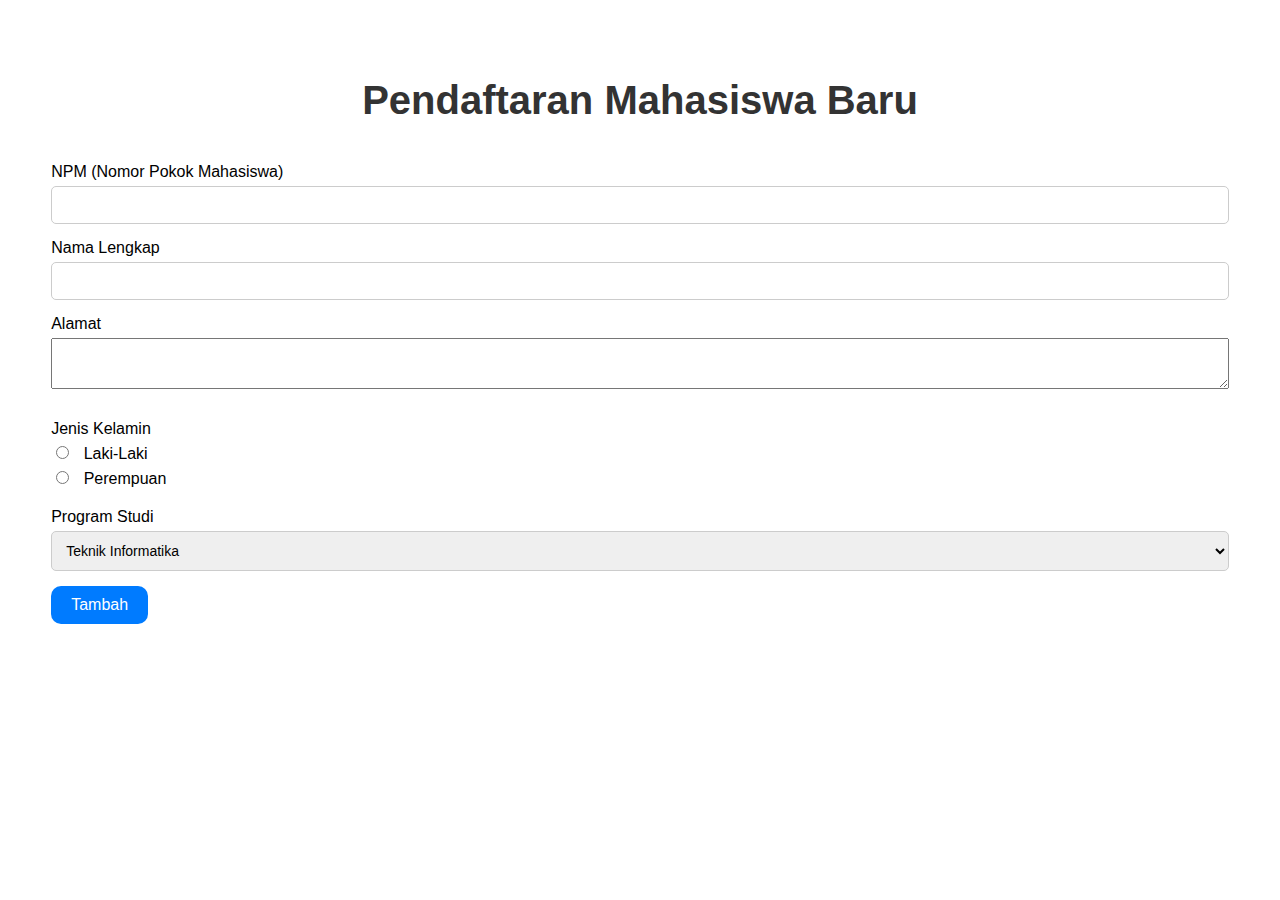
<file: Form Mahasiswa HTML&CSS/Index.html>
<!DOCTYPE html>
<html lang="en">
<head>
    <meta charset="UTF-8">
    <meta name="viewport" content="width=device-width, initial-scale=1.0">
    <title>Pendaftaran Mahasiswa Baru</title>
    <link rel="stylesheet" href="styles.css">
</head>
<body>
        <h1>Pendaftaran Mahasiswa Baru</h1>

        <div class="form-container">
            <form>
                <div class="form-group">
                    <label for="npm">NPM (Nomor Pokok Mahasiswa)</label>
                    <input type="text" id="npm" name="npm" required>
                </div>

                <div class="form-group">
                    <label for="nama">Nama Lengkap</label>
                    <input type="text" id="nama" name="nama" required>
                </div>

                <div class="form-group">
                    <label for="alamat">Alamat</label>
                    <textarea id="alamat" name="alamat" rows="3" required></textarea>
                </div>

                <div class="form-group">
                    <p>Jenis Kelamin</p>
                    <label>
                        <input type="radio" name="jenis_kelamin" value="Laki-Laki"> Laki-Laki
                    </label>
                    <label>
                        <input type="radio" name="jenis_kelamin" value="Perempuan"> Perempuan
                    </label>
                </div>

                <div class="form-group">
                    <label for="program">Program Studi</label>
                    <select id="program" name="program">
                        <option value="Teknik Informatika">Teknik Informatika</option>
                        <option value="Sistem Informasi">Sistem Informasi</option>
                    </select>
                </div>
                
                <div class="button-container">
                    <button type="submit">Tambah</button>
                </div>
            </form>
        </div>
</body>
</html>
</file>
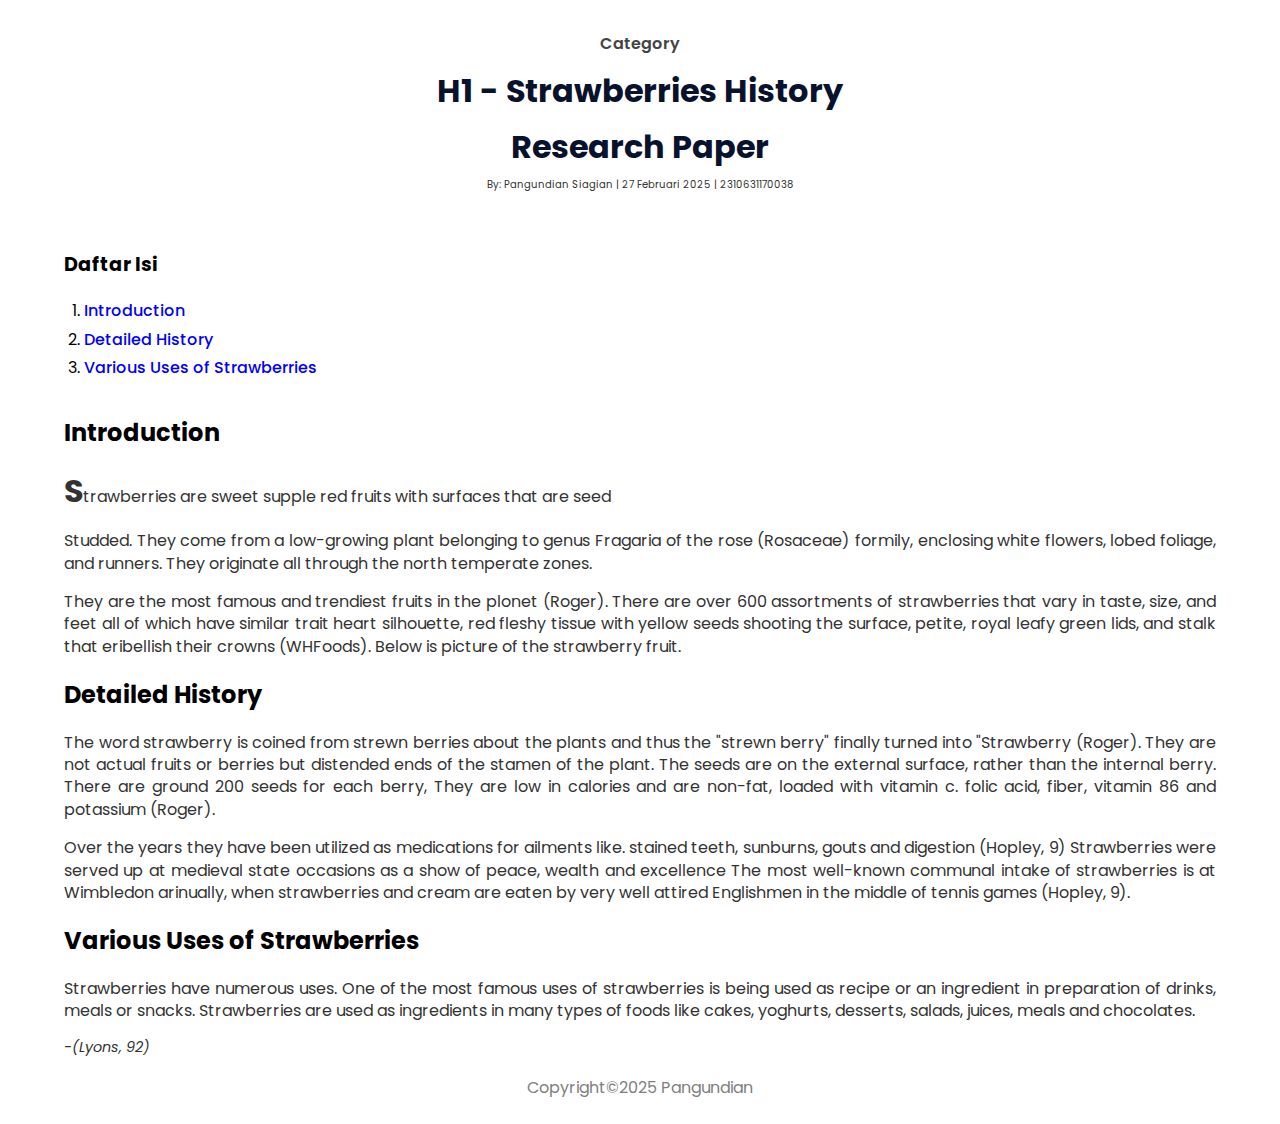
<file: Initial HTML&CSS/Index.html>
<!DOCTYPE html>
<html lang="en">
<head>
    <meta charset="UTF-8">
    <meta name="viewport" content="width=device-width, initial-scale=1.0">
    <title>Strawberries History Research Paper</title>
    <link rel="stylesheet" href="style.css">
</head>
<body>

    <header>
        <p class="category">Category</p>
        <h1>H1 - Strawberries History</h1>
        <h1>Research Paper</h1>
        <p class="author">By: Pangundian Siagian | 27 Februari 2025 | 2310631170038</p>
    </header>

    <nav>
        <h3>Daftar Isi</h3>
        <ol>
            <li><a href="#introduction">Introduction</a></li>
            <li><a href="#history">Detailed History</a> </li>
            <li><a href="#uses">Various Uses of Strawberries</a></li>
        </ol>
    </nav>

    <main>
        <section id="introduction">
            <h2>Introduction</h2>
            <p><span class="highlight">S</span>trawberries are sweet supple red fruits with surfaces that are seed</p>
            <p>
                Studded. They come from a low-growing plant belonging to genus Fragaria of the rose (Rosaceae) formily, enclosing white flowers, lobed foliage, and runners. 
                They originate all through the north temperate zones.
            </p>

            <p>
                They are the most famous and trendiest fruits in the plonet (Roger). There are over 600 assortments of strawberries that vary in taste, size, and feet all of 
                which have similar trait heart silhouette, red fleshy tissue with yellow seeds shooting the surface, petite, royal leafy green lids, and stalk that eribellish 
                their crowns (WHFoods). Below is picture of the strawberry fruit.
            </p>
            
        </section>

        <section id="history">
            <h2>Detailed History</h2>
            <p>
                The word strawberry is coined from strewn berries about the plants and thus the "strewn berry" finally turned into "Strawberry (Roger). 
                They are not actual fruits or berries but distended ends of the stamen of the plant. The seeds are on the external surface, rather than
                the internal berry. There are ground 200 seeds for each berry, They are low in calories and are non-fat, loaded with vitamin c. folic acid,
                fiber, vitamin 86 and potassium (Roger).
            </p>

            <p>
                Over the years they have been utilized as medications for ailments like. stained teeth, sunburns, gouts and digestion (Hopley, 9) 
                Strawberries were served up at medieval state occasions as a show of peace, wealth and excellence The most well-known communal intake
                of strawberries is at Wimbledon arinually, when strawberries and cream are eaten by very well attired Englishmen in the middle of tennis games (Hopley, 9).
            </p>
        </section>

        <section id="uses">
            <h2>Various Uses of Strawberries</h2>
            <p>
                Strawberries have numerous uses. One of the most famous uses of strawberries is being used as recipe or an ingredient in preparation of drinks, meals or snacks. 
                Strawberries are used as ingredients in many types of foods like cakes, yoghurts, desserts, salads, juices, meals and chocolates.
            </p>
            <p class="citation">
                -(Lyons, 92)
            </p>

        <footer>
            Copyright&copy;2025 Pangundian
        </footer>
        </section>
    </main>

</body>
</html>
</file>
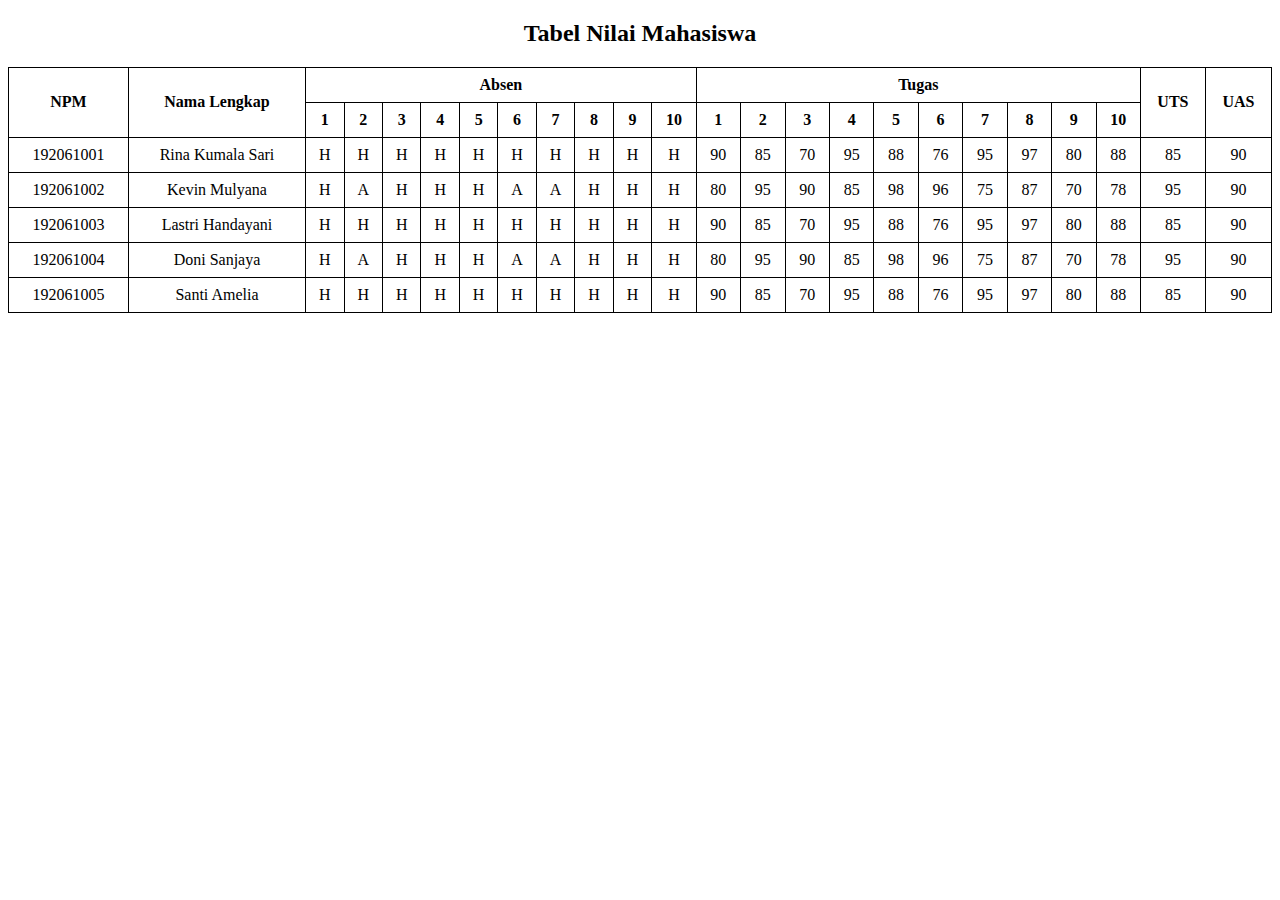
<file: Form Mahasiswa HTML&CSS/tabel.html>
<!DOCTYPE html>
<html lang="en">
<head>
    <meta charset="UTF-8">
    <meta name="viewport" content="width=device-width, initial-scale=1.0">
    <title>Tabel Nilai Mahasiswa</title>
    <style>
        table {
            width: 100%;
            border-collapse: collapse;
            text-align: center;
        }
        th, td {
            border: 1px solid black;
            padding: 8px;
        }
    </style>
</head>
<body>

    <h2 style="text-align: center;">Tabel Nilai Mahasiswa</h2>

    <table>
        <thead>
            <tr>
                <th rowspan="2">NPM</th>
                <th rowspan="2">Nama Lengkap</th>
                <th colspan="10">Absen</th>
                <th colspan="10">Tugas</th>
                <th rowspan="2">UTS</th>
                <th rowspan="2">UAS</th>
            </tr>
            <tr>
                <th>1</th> <th>2</th> <th>3</th> <th>4</th> <th>5</th>
                <th>6</th> <th>7</th> <th>8</th> <th>9</th> <th>10</th>
                
                <th>1</th> <th>2</th> <th>3</th> <th>4</th> <th>5</th>
                <th>6</th> <th>7</th> <th>8</th> <th>9</th> <th>10</th>
            </tr>
        </thead>
        <tbody>
            <tr>
                <td>192061001</td> <td>Rina Kumala Sari</td>
                <td>H</td> <td>H</td> <td>H</td> <td>H</td> <td>H</td>
                <td>H</td> <td>H</td> <td>H</td> <td>H</td> <td>H</td>
                <td>90</td> <td>85</td> <td>70</td> <td>95</td> <td>88</td>
                <td>76</td> <td>95</td> <td>97</td> <td>80</td> <td>88</td>
                <td>85</td> <td>90</td>
            </tr>
            <tr>
                <td>192061002</td> <td>Kevin Mulyana</td>
                <td>H</td> <td>A</td> <td>H</td> <td>H</td> <td>H</td>
                <td>A</td> <td>A</td> <td>H</td> <td>H</td> <td>H</td>
                <td>80</td> <td>95</td> <td>90</td> <td>85</td> <td>98</td>
                <td>96</td> <td>75</td> <td>87</td> <td>70</td> <td>78</td>
                <td>95</td> <td>90</td>
            </tr>
            <tr>
                <td>192061003</td> <td>Lastri Handayani</td>
                <td>H</td> <td>H</td> <td>H</td> <td>H</td> <td>H</td>
                <td>H</td> <td>H</td> <td>H</td> <td>H</td> <td>H</td>
                <td>90</td> <td>85</td> <td>70</td> <td>95</td> <td>88</td>
                <td>76</td> <td>95</td> <td>97</td> <td>80</td> <td>88</td>
                <td>85</td> <td>90</td>
            </tr>
            <tr>
                <td>192061004</td> <td>Doni Sanjaya</td>
                <td>H</td> <td>A</td> <td>H</td> <td>H</td> <td>H</td>
                <td>A</td> <td>A</td> <td>H</td> <td>H</td> <td>H</td>
                <td>80</td> <td>95</td> <td>90</td> <td>85</td> <td>98</td>
                <td>96</td> <td>75</td> <td>87</td> <td>70</td> <td>78</td>
                <td>95</td> <td>90</td>
            </tr>
            <tr>
                <td>192061005</td> <td>Santi Amelia</td>
                <td>H</td> <td>H</td> <td>H</td> <td>H</td> <td>H</td>
                <td>H</td> <td>H</td> <td>H</td> <td>H</td> <td>H</td>
                <td>90</td> <td>85</td> <td>70</td> <td>95</td> <td>88</td>
                <td>76</td> <td>95</td> <td>97</td> <td>80</td> <td>88</td>
                <td>85</td> <td>90</td>
            </tr>
        </tbody>
    </table>

</body>
</html>
</file>
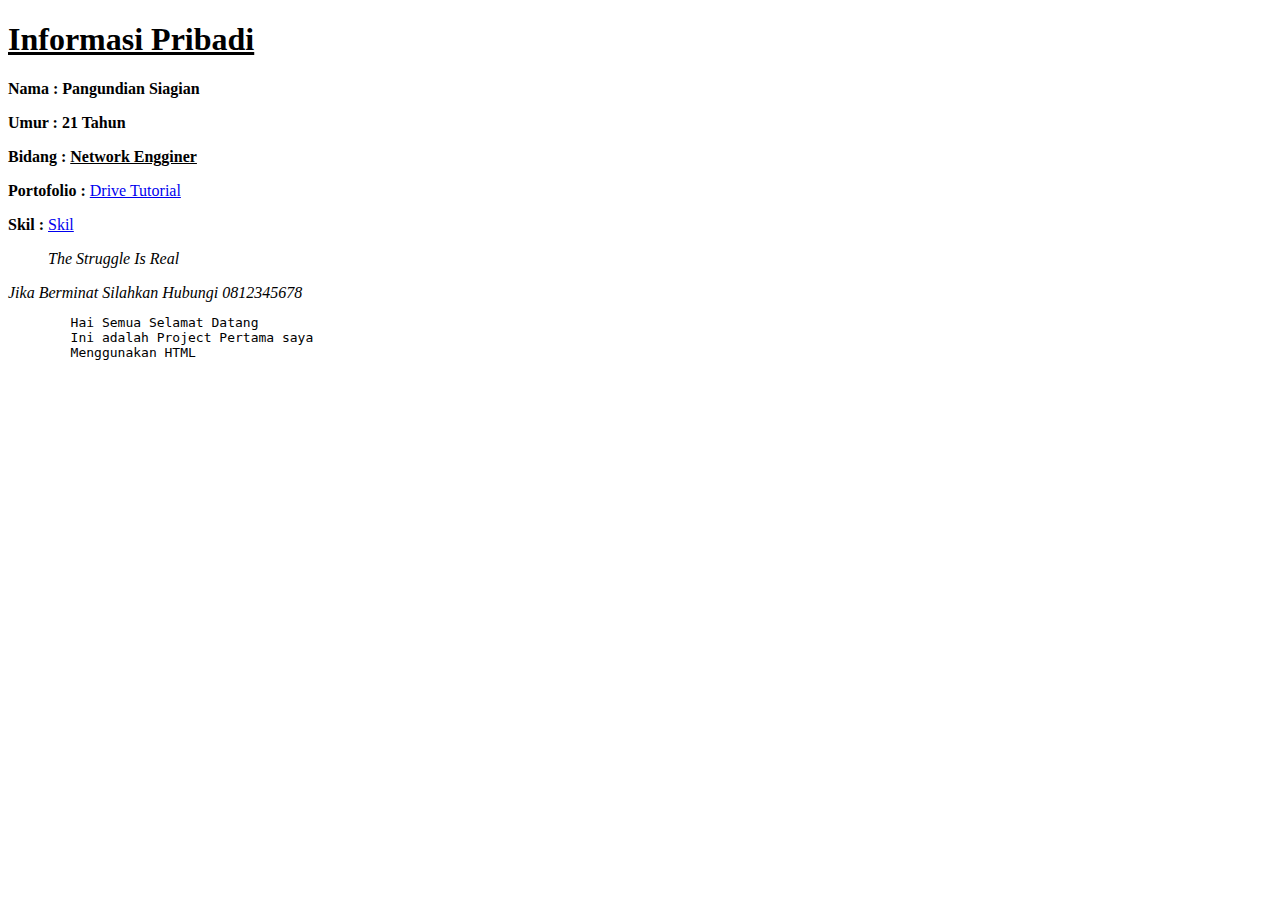
<file: Pertemuan1_Praktikum/Latihan1.html>
<!DOCTYPE html>
<html lang="en">
<head>
    <meta charset="UTF-8">
    <meta name="viewport" content="width=device-width, initial-scale=1.0">
    <title>Pemrograman Berbasis Web</title>
</head>
<body>
    <h1><u>Informasi Pribadi</u></h1>
    <P><b>Nama   : Pangundian Siagian</b></P>
    <P><b>Umur   : 21 Tahun</b></P>
    <P><b>Bidang : <u>Network Engginer</u></b></P>
    <p>
        <b>Portofolio :</b>
        <a href="https://drive.google.com/drive/folders/1-EQZIjZwQMrmYJUB8Z_pi1H3RYTIDfOh?usp=sharing" target="_blank"
          >Drive Tutorial</a>
    </p>
      <p><b>Skil : </b><a href="Latihan2.html" target="_self">Skil</a></p>

   <blockquote>
    <i>The Struggle Is Real</i>
   </blockquote>

    <address>
        Jika Berminat Silahkan Hubungi 0812345678
    </address>

    <pre>
        Hai Semua Selamat Datang
        Ini adalah Project Pertama saya
        Menggunakan HTML
    </pre>
</body>
</html>
</file>
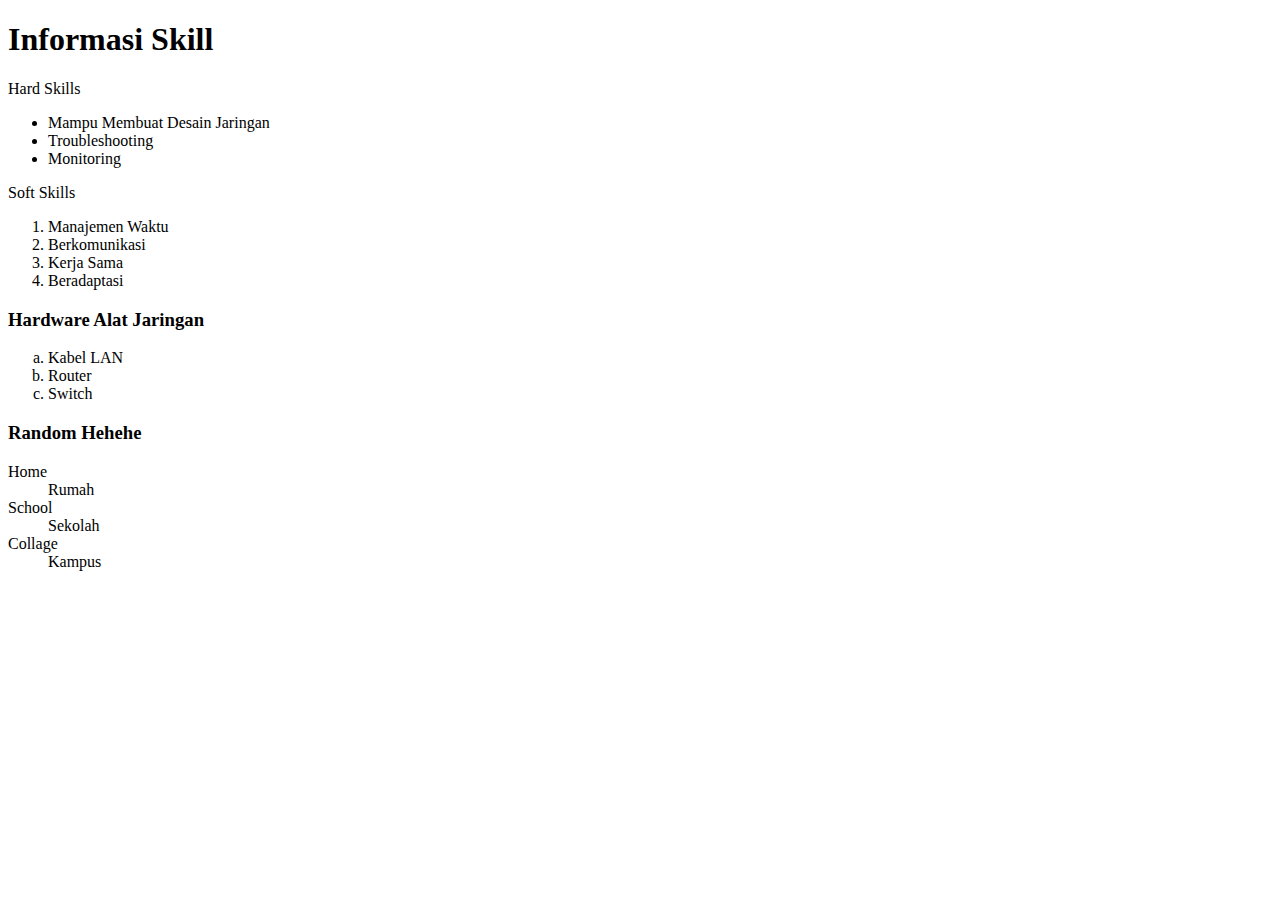
<file: Pertemuan1_Praktikum/Latihan2.html>
<!DOCTYPE html>
<html lang="en">
<head>
    <meta charset="UTF-8">
    <meta name="viewport" content="width=device-width, initial-scale=1.0">
    <title>Document</title>
</head>
<body>
    <h1>Informasi Skill</h1>
    <dt>Hard Skills</dt>
      <ul>
        <li>Mampu Membuat Desain Jaringan</li>
        <li>Troubleshooting</li>
        <li>Monitoring</li>
      </ul>
      <dt>Soft Skills</dt>
      <ol>
        <li>Manajemen Waktu</li>
        <li>Berkomunikasi</li>
        <li>Kerja Sama</li>
        <li>Beradaptasi</li>
      </ol>

    <h3>Hardware Alat Jaringan</h3>
      <ol type='a'>
          <li>Kabel LAN</li>
          <li>Router</li>
          <li>Switch</li>
      </ol>

    <h3>Random Hehehe</h3>
    <dl>
        <dt>Home</dt>
        <dd>Rumah</dd>
        <dt>School</dt>
        <dd>Sekolah</dd>
        <dt>Collage</dt>
        <dd>Kampus</dd>
    </dl>
</body>
</html>
</file>
<file: Form Mahasiswa HTML&CSS/styles.css>
body {
    font-family: Poppins, sans-serif;
    display: flex;
    flex-direction: column;
    align-items: center;
    margin: 4%;
    padding: 0;
}

.form-container {
    margin-top: 20px;
    width: 100%;
}

h1 {
    font-size: 40px;
    text-align: center;
    color: #333;
    margin-bottom: 20px;
}

.form-group {
    margin-bottom: 15px;
    display: flex;
    flex-direction: column;
    width: 100%;
}

label {
    color: black;
    margin-bottom: 5px;
}

input, select{
    padding: 10px;
    border: 1px solid #ccc;
    border-radius: 5px;
    font-size: 14px;
}

.form-group p {
    color: black;
    margin-bottom: 5px;
    
}

.form-group input[type="radio"] {
    margin-right: 10px;
}

.button-container {
    display: flex;
    justify-content: left;
    margin-top: 10px;
}

button {
    background-color: #007bff;
    color: white;
    border: none;
    padding: 10px 20px;
    border-radius: 10px;
    font-size: 16px;
}

button:hover {
    background-color: #0056b3;
}
</file>
<file: Initial HTML&CSS/style.css>
@import url('https://fonts.googleapis.com/css2?family=Poppins:wght@300;400;600&display=swap');

body {
    font-family: 'Poppins', sans-serif;
    line-height: 1.6;
    color: solid black;
    margin: 0;
    padding: 0;
}

header {
    text-align: center;
    padding: 15px;
    border-radius: 8px;
    margin-bottom: 10px;
}

header .category {
    font-size: 1em;
    font-weight: 600;
    color: #444;
}

header h1 {
    color: #09122C;
    font-size: 600 px;
    margin: 5px 0;
}

header .author {
    font-size: 600px; 
    margin: 5px 0;
}

nav {
    padding: 10px;
    border-radius: 8px;
    margin: 10px auto; 
    width: 90%;
}

main {
    text-align: justify;
    line-height: 1.4;
    width: 90%;
    margin:  auto;
    padding: 0px;
    border-radius: 8px;
}

p{
    color: #333;
    margin-bottom: 8px;
}

p.author{
    font-size: 10px;
}

nav {
    padding: 10px;
    margin: 10px auto; 
    width: 90%;
}

nav h3 {
    text-align: justify;
    font-size: 1.2em;
    color: solid black;
    line-height: 1.4;
}

nav ol {
    padding-left: 20px;
    margin: 5px 0;
}

nav ol li {
    margin: 3px 0;
}

ol li a:link{
    text-decoration: none;
    color: blue; 
    font-weight: 500;
}

ol li a:hover {
    color: darkblue;
    text-decoration: underline;
}

ol li a:visited {
    color: rgb(197, 0, 197);
} 

.highlight {
    font-size: 200%;
    font-weight: bold;
}

section {
    margin-bottom: 15px;
}

.citation{
    font-style: italic;
    text-align: left;
    font-size: 0.9em;
}

footer {
    text-align: center;
    color : grey;
    padding: 10px;
    margin-top: 10px;
    border-radius: 5px;
}
</file>
